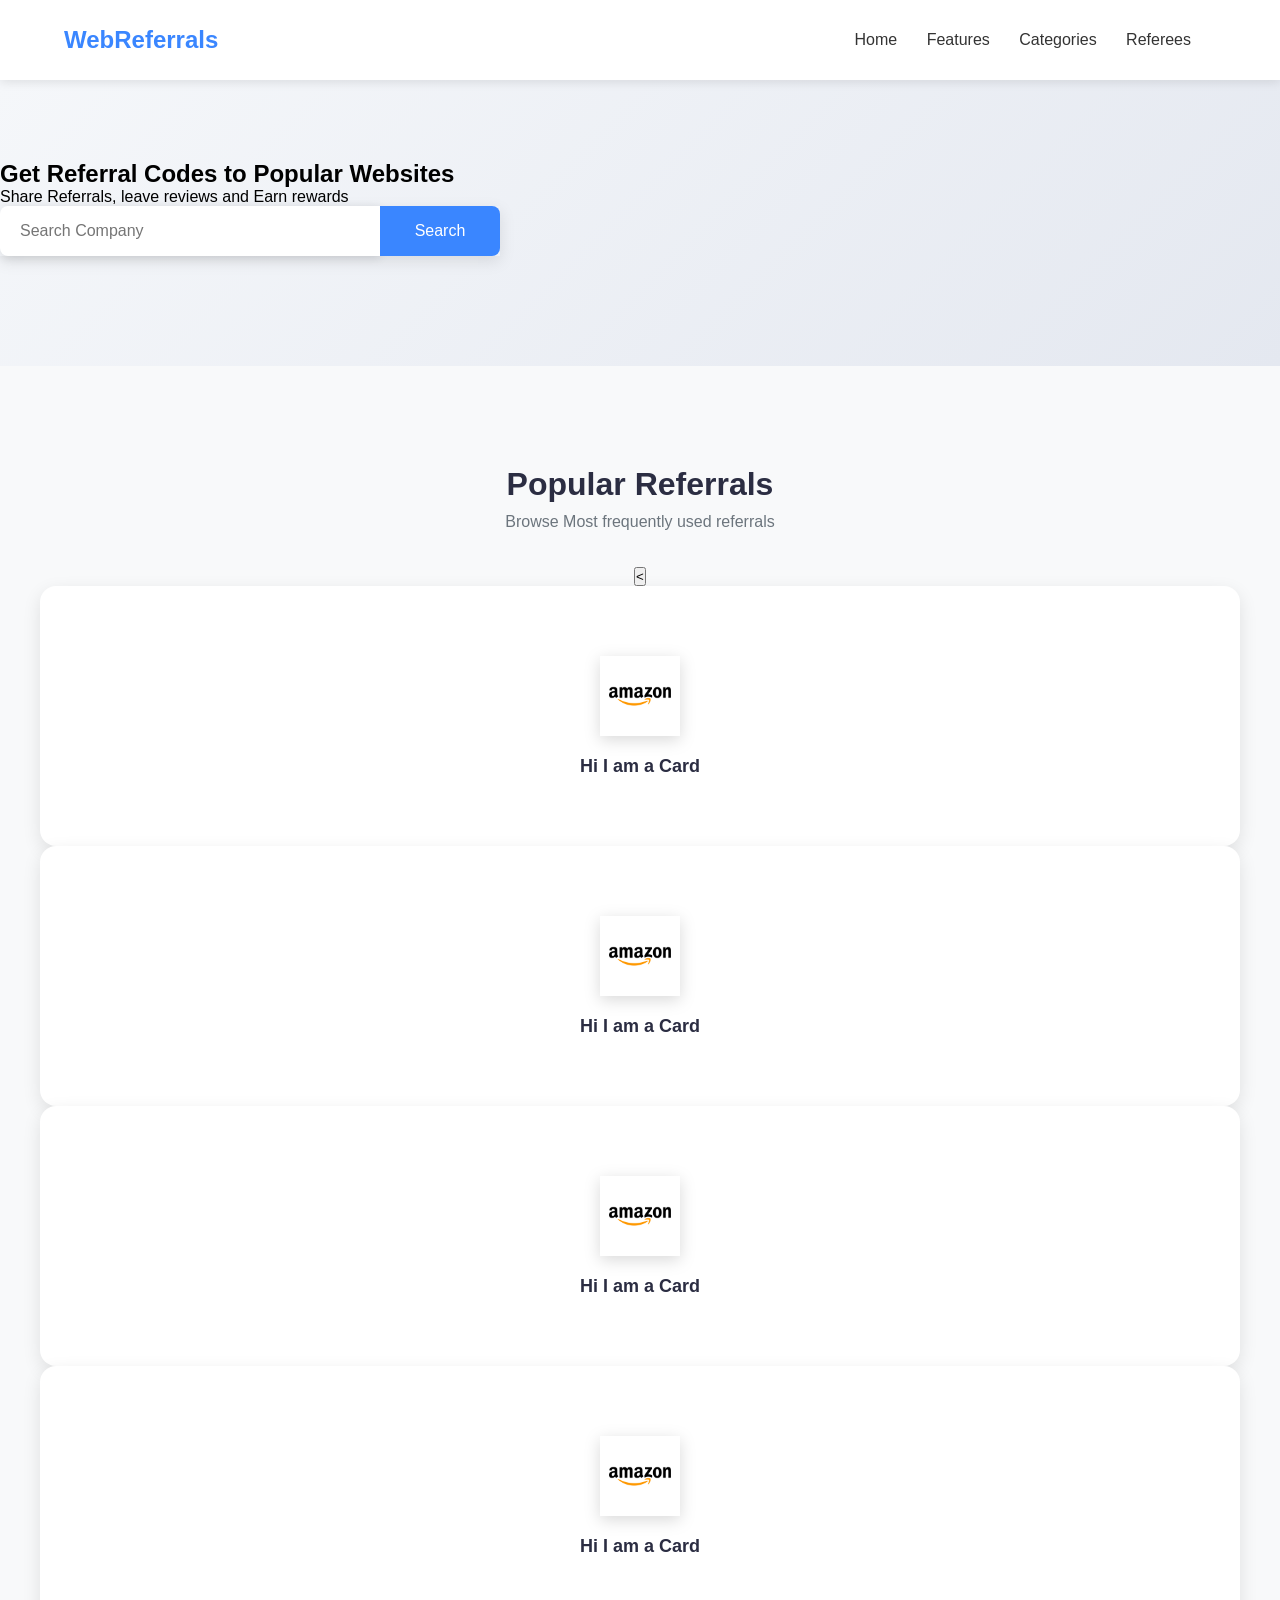
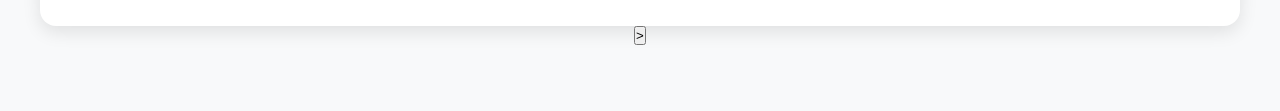
<file: index.html>
<!DOCTYPE html>
<html lang = "en">
<head>
    <meta charset="UTF-8" name = "viewport" content="width=device=width, initial-scale=1.0">
    <title>WebReferrals</title>
    <link rel="stylesheet" href="styles/indexPage.css">
</head>
<body>
    <!-- Navbar -->
    <header>
        <div class="container">
            <h1 class="logo">WebReferrals</h1>
            <nav>
                <ul>
                    <li><a href="#">Home</a></li>
                    <li><a href="#">Features</a></li>
                    <li><a href="#">Categories</a></li>
                    <li><a href="#">Referees</a></li>
                </ul>
            </nav>
        </div>
    </header>
    <!-- 
    1. Search Bar
    2. Horizontal Scroll for the Top Companies
    3. Filter by Company Category
    4. How It Works
    5. Why Choose Us
    6. FAQs
    
    -->
    <main>
    <section class="hero1">
        <div class="hero-section">
            <h2>Get Referral Codes to Popular Websites</h2>
            <p>Share Referrals, leave reviews and Earn rewards</p>
            <form action="#" class="search-box">
                <input type="text" placeholder="Search Company">
                <button type="submit">Search</button>
            </form>
        </div>
    </section>
    <section class="hero2">
        <div class="hero-section">
            <h2>Popular Referrals</h2>
            <p>Browse Most frequently used referrals</p>

            <div class="Horizontal-slider">
                <button type="button"><</button>

                <div class="company-card" id="card1">
                    <div class="grid-image">
                        <img src="images/amazon_logo.jpg" alt="Amazon">
                    </div>
                    <div class="grid-text">
                        <h4 class="grid-text">Hi I am a Card</h4>
                    </div>
                </div>

                <div class="company-card" id="card1">
                    <div class="grid-image">
                        <img src="images/amazon_logo.jpg" alt="Amazon">
                    </div>
                    <div class="grid-text">
                        <h4 class="grid-text">Hi I am a Card</h4>
                    </div>
                </div>

                <div class="company-card" id="card1">
                    <div class="grid-image">
                        <img src="images/amazon_logo.jpg" alt="Amazon">
                    </div>
                    <div class="grid-text">
                        <h4 class="grid-text">Hi I am a Card</h4>
                    </div>
                </div>

                <div class="company-card" id="card1">
                    <div class="grid-image">
                        <img src="images/amazon_logo.jpg" alt="Amazon">
                    </div>
                    <div class="grid-text">
                        <h4 class="grid-text">Hi I am a Card</h4>
                    </div>
                </div>


                <button type="button">></button>
            </div>
        </div>
    </section>
    

</body>

</html>
</file>
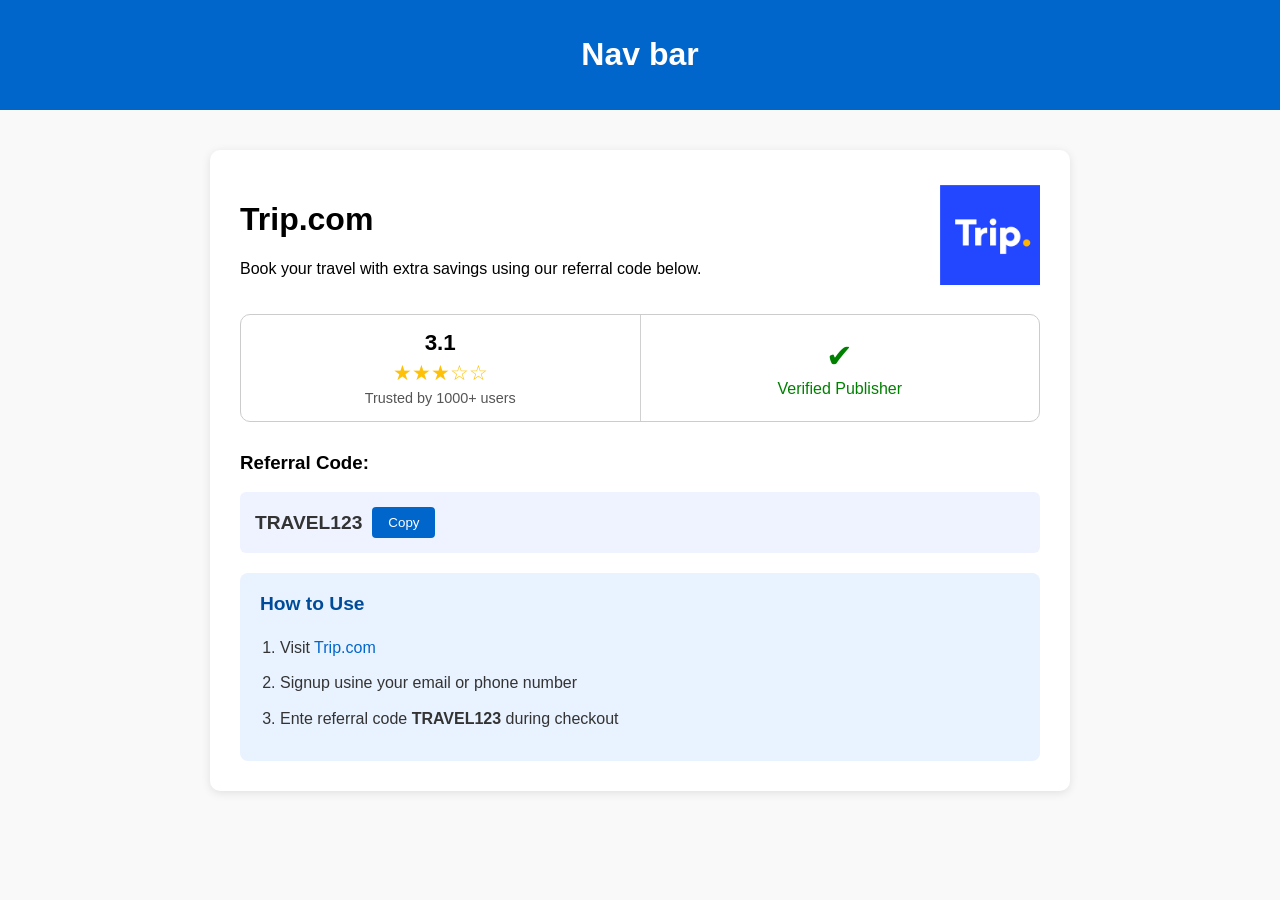
<file: index1.html>
<!DOCTYPE html>
<html lang="en">
<head>
  <meta charset="UTF-8" />
  <meta name="viewport" content="width=device-width, initial-scale=1.0"/>
  <title>Trip.com Referral</title>
  <link rel="stylesheet" href="styles/style.css" />
</head>
<body>
  <header>
    <h1>Nav bar</h1>
  </header>

  <main class="brand-container">
    <div class="brand-info">
      <div class="brand-text">
        <h1>Trip.com</h1>
        <p>Book your travel with extra savings using our referral code below.</p>
      </div>
      <div class="brand-logo">
        <img src="images/unnamed.png" alt="Trip.com Logo" />
      </div>
    </div>

    <!-- New Info Box -->
    <div class="info-box">
      <div class="info-left">
        <div class="rating-value">3.1</div>
        <div class="stars">
          ★★★☆☆
        </div>
        <div class="short-desc">Trusted by 1000+ users</div>
      </div>
      <div class="divider"></div>
      <div class="info-right">
        <div class="verified">
          <span class="checkmark">✔</span>
          <span class="verified-text">Verified Publisher</span>
        </div>
      </div>
    </div>


    <div class="referral-code-section">
      <h3>Referral Code:</h3>
      <div class="code-box">
        <span id="code">TRAVEL123</span>
        <button onclick="copyCode()">Copy</button>
      </div>
    </div>
    <div class="how-to-use">
      <h3>How to Use</h3>
      <ol>
        <li>Visit <a href="https://trip.com" target="_blank">Trip.com</a></li>
        <li>Signup usine your email or phone number</li>
        <li>Ente referral code <strong>TRAVEL123</strong> during checkout</li>
      </ol>
    </div>
  </main>


  <script>
    function copyCode() {
      const code = document.getElementById('code').textContent;
      navigator.clipboard.writeText(code).then(() => {
        alert('Referral code copied: ' + code);
      });
    }
  </script>
  

</body>
</html>
</file>
<file: styles/indexPage.css>
* {
    margin: 0;
    padding: 0;
    font-family: 'Poppins', sans-serif;
    box-sizing: border-box;
}

body {
    width: 100%;
    min-height: 100vh;
    background-color: #f8f9fa;
}

/* NAVBAR */
header {
    height: 80px;
    background-color: #fff;
    display: flex;
    align-items: center;
    box-shadow: 0 2px 10px rgba(0, 0, 0, 0.1);
    position: sticky;
    top: 0;
    z-index: 100;
}

.container {
    width: 90%;
    max-width: 1200px;
    margin: 0 auto;
    display: flex;
    align-items: center;
    justify-content: space-between;
}

.logo {
    font-size: 24px;
    font-weight: 700;
    color: #3a86ff;
}

nav ul {
    display: block;
}

nav ul li {
    display: inline-block;
    list-style: none;
    margin-right: 25px;
}

nav a {
    text-decoration: none;
    color: #333;
    font-weight: 500;
    transition: color 0.3s;
}

nav a:hover {
    color: #3a86ff;
}

/* Hero Section */
.hero1 {
    background: linear-gradient(135deg, #f5f7fa 0%, #e4e8f0 100%);
    padding: 80px 0;
    position: relative;
    overflow: hidden;
}

.hero-container {
    width: 90%;
    max-width: 1200px;
    margin: 0 auto;
    display: flex;
    align-items: center;
    justify-content: space-between;
    position: relative;
    z-index: 2;
}

.hero-content {
    flex: 1;
    max-width: 600px;
    padding-right: 40px;
}

.hero-content h2 {
    font-size: 42px;
    font-weight: 700;
    line-height: 1.2;
    color: #2b2d42;
    margin-bottom: 20px;
}

 
.subtitle {
    font-size: 18px;
    color: #6c757d;
    margin-bottom: 30px;
    line-height: 1.6;
}


.search-box {
    display: flex;
    max-width: 500px;
    margin-bottom: 30px;
    box-shadow: 0 5px 15px rgba(0, 0, 0, 0.1);
}

.search-box input {
    flex: 1;
    height: 50px;
    border: none;
    border-radius: 8px 0 0 8px;
    padding: 0 20px;
    font-size: 16px;
    outline: none;
    box-shadow: 0 2px 10px rgba(0, 0, 0, 0.1);
}

.search-box button {
    width: 120px;
    height: 50px;
    border: none;
    border-radius: 0 8px 8px 0;
    background-color: #3a86ff;
    color: white;
    font-size: 16px;
    font-weight: 500;
    cursor: pointer;
    transition: background-color 0.3s;
}

.search-box button:hover {
    background-color: #2667cc;
}
/* stat means how many companies and how many users */
.stats {
    display: flex;
    gap: 30px;
}

.stat-item {
    display: flex;
    flex-direction: column;
}

.stat-number {
    font-size: 28px;
    font-weight: 700;
    color: #3a86ff;
}

.stat-label {
    font-size: 14px;
    color: #6c757d;
}


/* image edits */
.hero-image {
    flex: 1;
    display: flex;
    justify-content: flex-end;
    align-items: center;
}
/* Dropdown Menu Styles */
.dropdown {
    position: relative;
    display: inline-block;
}

.dropdown-menu {
    display: none;
    position: absolute;
    background-color: white;
    min-width: 160px;
    box-shadow: 0px 8px 16px rgba(0,0,0,0.1);
    z-index: 1;
    border-radius: 4px;
    padding: 10px 0;
}

.dropdown:hover .dropdown-menu {
    display: block;
}

.dropdown-menu li {
    padding: 8px 16px;
    display: block;
}

.dropdown-menu li:hover {
    background-color: #f5f5f5;
}

.dropdown-menu a {
    color: #333;
    text-decoration: none;
    display: block;
}

/*
animation h for image 

*/
.feature-img {
    max-width: 100%;
    height: auto;
    max-height: 400px;
    animation: float 6s ease-in-out infinite;
}

@keyframes float {
    0% { transform: translateY(0px); }
    50% { transform: translateY(-20px); }
    100% { transform: translateY(0px); }
}




/* Mobile Navbar */
@media (max-width: 768px) {
  header .container {
    flex-direction: column;
    padding: 10px;
  }
  
  nav ul {
    display: flex;
    flex-wrap: wrap;
    justify-content: center;
    gap: 10px;
    padding: 0;
  }
  
  nav ul li {
    margin: 5px 0;
  }
  
  .logo {
    margin-bottom: 10px;
    text-align: center;
    
  }
 

  .hero1 {
    padding: 30px 0;
  }
  
  .hero-container {
    flex-direction: column-reverse;
    text-align: center;
  }
  
  .hero-content {
    padding-right: 0;
    max-width: 100%;
  }
  
  .hero-image img {
    max-height: 200px;
    margin-bottom: 20px;
  }
  
  .search-box {
    height: 115px;
    flex-direction: column;
    max-width: 100%;
  }
  
  .search-box input {
    border-radius: 8px;
    margin-bottom: 10px;
  }
  
  .search-box button {
    border-radius: 8px;
    width: 100%;
  }
  
  .stats {
    flex-direction: column;
    gap: 10px;
  }
  
  .stat-item {
    margin-bottom: 10px;
  }
   body {
    font-size: 14px;
  }
  
  h1 {
    font-size: 24px;
  }
  
  h2 {
    font-size: 20px;
  }
  
  .Horizontal-slider {
    padding: 0 15px;
  }
  
  .company-card {
    min-width: 150px;
    height: 200px;
    padding: 15px;
  }
  
  .grid-image img {
    width: 60px;
    height: 60px;
  }
}


/* Hero2 Top Companies Slider */
/* .hero2{
    background-color: cadetblue;
} */
.hero2 {
    padding: 60px 0;
    background-color: #f8f9fa;
    text-align: center;
}

.hero2 h2 {
    padding-top: 40px;
    margin-bottom: 10px;
    font-size: 32px;
    color: #2b2d42;
    font-weight: 700;
}

.hero2 p {
    margin-bottom: 30px;
    color: #6c757d;
    font-size: 16px;
}
.hero-section2 {
    background: linear-gradient(135deg, #f5f7fa 0%, #e4e8f0 100%);
}
.Horizontal-slider {
    position: relative;
    max-width: 1200px;
    margin: 0 auto;
    padding: 6px 0;
    min-height: 340px;
}

.slider-track {
    display: flex;
    gap: 25px;
    padding: 20px;
    overflow-x: auto;
    scroll-behavior: smooth;
    -ms-overflow-style: none;
    scrollbar-width: none;
}

.slider-track::-webkit-scrollbar {
    display: none;
}


.company-card {
    min-width: 200px;
    height: 260px;
    background: white;
    border-radius: 16px;
    padding: 25px;
    box-shadow: 0 6px 18px rgba(0, 0, 0, 0.1);
    transition: all 0.3s ease;
    cursor: pointer;
    flex-shrink: 0;
    display: flex;
    flex-direction: column;
    align-items: center;
    justify-content: center;
}

.company-card:hover {
    transform: translateY(-8px);
    box-shadow: 0 12px 24px rgba(58, 134, 255, 0.25);
}

.grid-image {
    display: flex;
    justify-content: center;
    margin-bottom: 20px;
    width: 100%;
}

.company-card img {
    width: 80px;
    height: 80px;
    object-fit: contain;
    filter: drop-shadow(0 4px 8px rgba(0,0,0,0.15));
}

.grid-text h4 {
    color: #2b2d42;
    font-size: 18px;
    font-weight: 600;
    margin: 0;
    text-align: center;
}

.grid-text p {
    color: #6c757d;
    font-size: 14px;
    margin-top: 8px;
    text-align: center;
}

.slider-button {
    position: absolute;
    top: 50%;
    transform: translateY(-50%);
    width: 48px;
    height: 48px;
    background: white;
    border: none;
    border-radius: 50%;
    box-shadow: 0 4px 12px rgba(0, 0, 0, 0.15);
    color: #3a86ff;
    font-size: 20px;
    font-weight: bold;
    cursor: pointer;
    opacity: 1;
    transition: all 0.3s ease;
    z-index: 2;
    display: flex;
    align-items: center;
    justify-content: center;
}

.slider-button:hover {
    background: #3a86ff;
    color: white;
    transform: translateY(-50%) scale(1.1);
}

.slider-button.prev {
    left: 0;
}

.slider-button.next {
    right: 0;
}

.steps-section {
    position: relative;
    padding: 100px 0 120px;
    background: #f8f9fa;
    text-align: center;
    margin-top: -1px;
}

.steps-title {
    font-size: 32px;
    font-weight: 700;
    color: #2b2d42;
    padding-bottom: 40px;
    /* margin-bottom: 40px; */
}

.steps-title .highlight {
    color: #3a86ff;
    padding-bottom: 2px;
}

.steps-container {
    display: flex;
    justify-content: center;
    gap: 40px;
    flex-wrap: wrap;
    max-width: 1100px;
    margin: 0 auto;
}



.step-card {
    background: #f8f9fa;
    border-radius: 18px;
        border-top: 3px solid #3a86ff;

    box-shadow: 0 4px 16px rgba(58, 134, 255, 0.08);
    padding: 36px 28px 28px 28px;
    width: 320px;
    /* min-width: 260px; */
    flex: 1 1 280px;
    display: flex;
    flex-direction: column;
    align-items: center;
    transition: box-shadow 0.3s, transform 0.3s;
}

.step-card:hover,
.usp-card:hover {
    transform: translateY(-8px);
    box-shadow: 0 12px 24px rgba(0,0,0,0.15);
}

.step-icon {
    position: relative;
    margin-bottom: 18px;
}

.step-number {
    position: absolute;
    top: -16px;
    left: -16px;
    background: #3a86ff;
    color: #fff;
    width: 36px;
    height: 36px;
    border-radius: 50%;
    display: flex;
    align-items: center;
    justify-content: center;
    font-size: 18px;
    font-weight: 600;
    box-shadow: 0 2px 8px rgba(58, 134, 255, 0.15);
    border: 3px solid #fff;
    z-index: 2;
    color: #FFD700;
}

.step-icon img {
    width: 60px;
    height: 60px;
    background: #e4e8f0;
    border-radius: 50%;
    padding: 10px;
    box-shadow: 0 2px 8px rgba(58, 134, 255, 0.10);
}

.step-card h3 {
    font-size: 22px;
    font-weight: 600;
    color: #2b2d42;
    margin-bottom: 12px;
}
.step-card .highlight {
    color: #3a86ff; /* Blue accent for steps */
}

.step-card h3 .highlight {
    color: #3a86ff;
}

.step-card p {
    font-size: 15px;
    color: #6c757d;
    margin: 0;
    line-height: 1.5;
}

/* USP Section Styles */
.usp-section {
    position: relative;
    background: #3a4e8c;
    color: white;
    padding: 120px 0 100px;
    margin-bottom: 0;
}

.section-curve-top,
.section-curve-bottom {
    position: absolute;
    left: 0;
    width: 100%;
    height: 80px;
    background: inherit;
    z-index: 1;
}

.section-curve-top {
    top: -79px;
    background: #f8f9fa;
    border-radius: 0 0 100% 100%/0 0 30px 30px;
}

.section-curve-bottom {
    bottom: -79px;
    background: #3a4e8c;
    border-radius: 100% 100% 0 0/30px 30px 0 0;
}


.usp-container {
    max-width: 1200px;
    margin: 0 auto;
    padding: 0 20px;
    text-align: center;
    position: relative;
}

.usp-container::before {
    content: "";
    position: absolute;
    top: -30px;
    left: 50%;
    transform: translateX(-50%);
    width: 150px;
    height: 3px;
    background: #88b5da; /* Gold accent line */
    border-radius: 3px;
}

.usp-title {
    font-size: 2.5rem;
    margin-bottom: 60px;
    font-weight: 700;
    color: white;
    text-shadow: 0 2px 4px rgba(0,0,0,0.2);
    position: relative;
}

.usp-title::after {
    content: "";
    position: absolute;
    bottom: -15px;
    left: 50%;
    transform: translateX(-50%);
    width: 80px;
    height: 2px;
    background: #88b5da;/* Gold accent */
}

.usp-grid {
    display: grid;
    grid-template-columns: repeat(auto-fit, minmax(250px, 1fr));
    gap: 30px;
    margin-bottom: 50px;
}

.usp-card {
     background: rgba(74, 108, 187, 0.2); /* Matching blue tint */
    border-top: 3px solid #88b5da;
    backdrop-filter: blur(8px);
    border-radius: 15px;
    padding: 35px 25px;
    transition: all 0.4s ease;
    /* border-top: 2px solid rgba(255, 215, 0, 0.3); Gold accent */
}

/* .usp-card:hover {
    transform: translateY(-10px);
    background: rgba(255, 255, 255, 0.15);
    box-shadow: 0 10px 25px rgba(0,0,0,0.2);
    border-top-color: #FFD700; /* Gold accent */
 */

.usp-icon {
    font-size: 2.8rem;
    margin-bottom: 25px;
    text-shadow: 0 3px 6px rgba(0,0,0,0.2);
}

.usp-card h3 {
    font-size: 1.4rem;
    margin-bottom: 20px;
    color: #FFD700; /* Gold accent */
    /* color: #FFD700; */
}

.usp-card p {
    font-size: 1.05rem;
    line-height: 1.7;
    opacity: 0.9;
}

.usp-cta {
    background: linear-gradient(135deg, #FFD700 0%, #FFA500 100%); /* Gold gradient */
    color: #2b2d42;
    border: none;
    padding: 16px 45px;
    font-size: 1.2rem;
    border-radius: 50px;
    cursor: pointer;
    font-weight: 700;
    transition: all 0.3s ease;
    box-shadow: 0 4px 15px rgba(255, 215, 0, 0.4);
    position: relative;
    overflow: hidden;
}

.usp-cta:hover {
    transform: translateY(-3px) scale(1.03);
    box-shadow: 0 8px 25px rgba(255, 215, 0, 0.6);
}

.usp-cta::before {
    content: "";
    position: absolute;
    top: 0;
    left: -100%;
    width: 100%;
    height: 100%;
    background: linear-gradient(90deg, transparent, rgba(255,255,255,0.2), transparent);
    transition: 0.5s;
}

.usp-cta:hover::before {
    left: 100%;
}
.highlight{
    color: #FFD700;
}
/* Responsive */
@media (max-width: 768px) {
    .usp-section {
        padding: 70px 0 50px;
    }
    
    .usp-title {
        font-size: 2rem;
        margin-bottom: 40px;
    }
    
    .usp-grid {
        grid-template-columns: 1fr;
        gap: 25px;
    }
    
    .usp-card {
        padding: 25px 20px;
    }
}

.faq-section {
 
  background: linear-gradient(135deg, #f5f7fa 0%, #e4e8f0 100%);
  margin: 0 auto;
  padding: 80px 24px;
  text-align: center;
  position: relative;
}

.faq-section::before {
  content: "";
  position: absolute;
  top: -40px;
  left: 0;
  width: 100%;
  height: 40px;
  background: #3a4e8c;
  border-radius: 0 0 50% 50%/0 0 40px 40px;
}

.faq-title {
  font-size: 2.5rem;
  font-weight: 700;
  color: #2b2d42;
  margin-bottom: 50px;
  position: relative;
  display: inline-block;
}

.faq-title::after {
  content: "";
  position: absolute;
  bottom: -15px;
  left: 50%;
  transform: translateX(-50%);
  width: 80px;
  height: 3px;
  background: #3a86ff;
}

.faq-list {
  max-width: 800px;
  margin: 0 auto;
  border-radius: 12px;
  overflow: hidden;
  box-shadow: 0 5px 15px rgba(0,0,0,0.08);
  background: white;
}

.faq-item {
  border-bottom: 1px solid #f0f0f0;
  transition: all 0.3s;
}

.faq-item:last-child {
  border-bottom: none;
}

.faq-question {
  width: 100%;
  text-align: left;
  background: none;
  border: none;
  padding: 24px 30px;
  font-size: 1.15rem;
  font-weight: 600;
  color: #2b2d42;
  cursor: pointer;
  display: flex;
  align-items: center;
  transition: all 0.2s;
}

.faq-question:hover {
  background: #f9f9f9;
  color: #3a86ff;
}

.faq-question::after {
  content: "+";
  font-size: 1.5rem;
  color: #3a86ff;
  margin-left: auto;
  transition: transform 0.3s;
}

.faq-item.active .faq-question::after {
  content: "-";
}

.faq-answer {
  text-align: left;
  max-height: 0;
  overflow: hidden;
  padding: 0 30px;
  transition: all 0.4s cubic-bezier(0.4,0,0.2,1);
}

.faq-item.active .faq-answer {
  max-height: 500px;
  padding: 0 30px 24px 30px;
}

.faq-answer p {
  margin: 0;
  color: #555;
  line-height: 1.7;
  font-size: 1rem;
}

/* Responsive */
@media (max-width: 768px) {
  .faq-section {
    padding: 60px 15px;
  }
  
  .faq-title {
    font-size: 2rem;

  padding-top: 40px;
  }
  
  .faq-question {
    padding: 18px 20px;
    font-size: 1rem;
  }
  
  .faq-answer {
    padding: 0 20px;
  }
  
  .faq-item.active .faq-answer {
    padding: 0 20px 18px 20px;
  }
}

.site-footer {
  background-color: #f8f9fa;
  border-top: 1px solid #e0e0e0;
  padding-top: 40px;
  margin-top: 0;
  font-size: 16px;
}

.footer-container {
  max-width: 1200px;
  margin: 0 auto;
  padding: 0 32px;
  display: flex;
  align-items: flex-start;
  justify-content: space-between;
  flex-wrap: wrap;
  gap: 32px;
}

.footer-brand {
  flex: 1 1 180px;
}

.footer-logo {
  font-size: 28px;
  font-weight: 700;
  color: #3a86ff;
  letter-spacing: 1px;
  display: block;
  margin-bottom: 8px;
}

.footer-tagline {
  color: #6c757d;
  font-size: 15px;
  margin-bottom: 0;
}

.footer-nav {
  flex: 1 1 220px;
}

.footer-nav ul {
  list-style: none;
  padding: 0;
  margin: 0;
  display: flex;
  flex-direction: column;
  gap: 12px;
}

.footer-nav a {
  color: #2b2d42;
  text-decoration: none;
  font-weight: 500;
  transition: color 0.2s;
}

.footer-nav a:hover {
  color: #3a86ff;
}

.footer-social {
  flex: 1 1 120px;
  display: flex;
  gap: 18px;
  align-items: center;
  margin-top: 12px;
}

.footer-social a img {
  width: 28px;
  height: 28px;
  filter: drop-shadow(0 2px 6px rgba(58, 134, 255, 0.08));
  transition: transform 0.2s, filter 0.2s;
}

.footer-social a:hover img {
  transform: scale(1.15);
  filter: drop-shadow(0 4px 12px rgba(58,134,255,0.18));
}

.footer-bottom {
  border-top: 1px solid #e0e0e0;
  margin-top: 36px;
  padding: 18px 0 10px 0;
  text-align: center;
  color: #6c757d;
  font-size: 15px;
  background: transparent;
}

@media (max-width: 900px) {
  .footer-container {
    flex-direction: column;
    align-items: flex-start;
    gap: 20px;
    padding: 0 16px;
  }
  .footer-social {
    margin-top: 0;
  }
}


@media (max-width: 600px) {
  .faq-title {
    font-size: 1.5rem;
  }
  .faq-section {
    padding: 0 8px 40px 8px;
  }
}


@media (max-width: 900px) {
    .steps-container {
        flex-direction: column;
        gap: 28px;
        align-items: center;
    }
    .step-card {
        max-width: 420px;
    }
}


/* @media (max-width: 768px) {
    .hero-container {
        flex-direction: column;
        text-align: center;
    }
    
    .hero-content {
        padding-right: 0;
        margin-bottom: 40px;
    }
    
    .hero-image {
        justify-content: center;
    }
    
    .company-card {
        min-width: 140px;
        height: 220px;
        padding: 15px;
    }
    
    .slider-button {
        display: none;
    }
} */
</file>
<file: styles/style.css>
body {
  margin: 0;
  font-family: 'Segoe UI', sans-serif;
  background-color: #f9f9f9;
}

header {
  background-color: #0066cc;
  color: white;
  padding: 15px 20px;
  text-align: center;
}

.brand-container {
  max-width: 800px;
  margin: 40px auto;
  background-color: white;
  padding: 30px;
  border-radius: 10px;
  box-shadow: 0 2px 10px rgba(0,0,0,0.1);
}

.brand-info {
  display: flex;
  justify-content: space-between;
  align-items: center;
  margin-bottom: 20px;
}

.brand-text {
  max-width: 60%;
}

.brand-logo img {
  width: 100px;
  height: auto;
}

/* New Info Box */
.info-box {
  display: flex;
  border: 1px solid #ccc;
  border-radius: 10px;
  overflow: hidden;
  margin-bottom: 30px;
}

.info-left, .info-right {
  flex: 1;
  padding: 15px;
  text-align: center;
}

.rating-value {
  font-size: 1.4em;
  font-weight: bold;
  margin-bottom: 5px;
}

.stars {
  font-size: 1.3em;
  color: #ffc107; /* yellow for stars */
  margin-bottom: 5px;
}

.short-desc {
  font-size: 0.9em;
  color: #555;
}

.divider {
  width: 1px;
  background-color: #d0d0d0;
}

.verified {
  display: flex;
  flex-direction: column;
  align-items: center;
  justify-content: center;
  color: green;
  font-weight: 500;
  height: 100%;
}

.checkmark {
  font-size: 2em;
  margin-bottom: 5px;
}

.verified-text {
  font-size: 1em;
}

.referral-code-section {
  margin-top: 20px;
}

.code-box {
  display: flex;
  align-items: center;
  gap: 10px;
  background-color: #eef3ff;
  padding: 15px;
  border-radius: 6px;
  font-size: 1.2em;
  font-weight: bold;
  color: #333;
}

.code-box button {
  padding: 8px 16px;
  background-color: #0066cc;
  color: white;
  border: none;
  border-radius: 4px;
  cursor: pointer;
}

.code-box button:hover {
  background-color: #0052a3;
}

.how-to-use {
  background-color: #e9f2ff; /* soft blue shade */
  padding: 20px;
  border-radius: 8px;
  margin-top: 20px;
  margin-left: 1;
}

.how-to-use h3 {
  margin-top: 0;
  font-size: 1.2em;
  color: #004b99;
}

.how-to-use ol {
  margin: 10px 0 0;
  padding-left: 20px;
  color: #333;
}

.how-to-use li {
  margin-bottom: 10px;
  line-height: 1.6;
}

.how-to-use a {
  color: #0066cc;
  text-decoration: none;
}

.how-to-use a:hover {
  text-decoration: underline;
}
</file>
